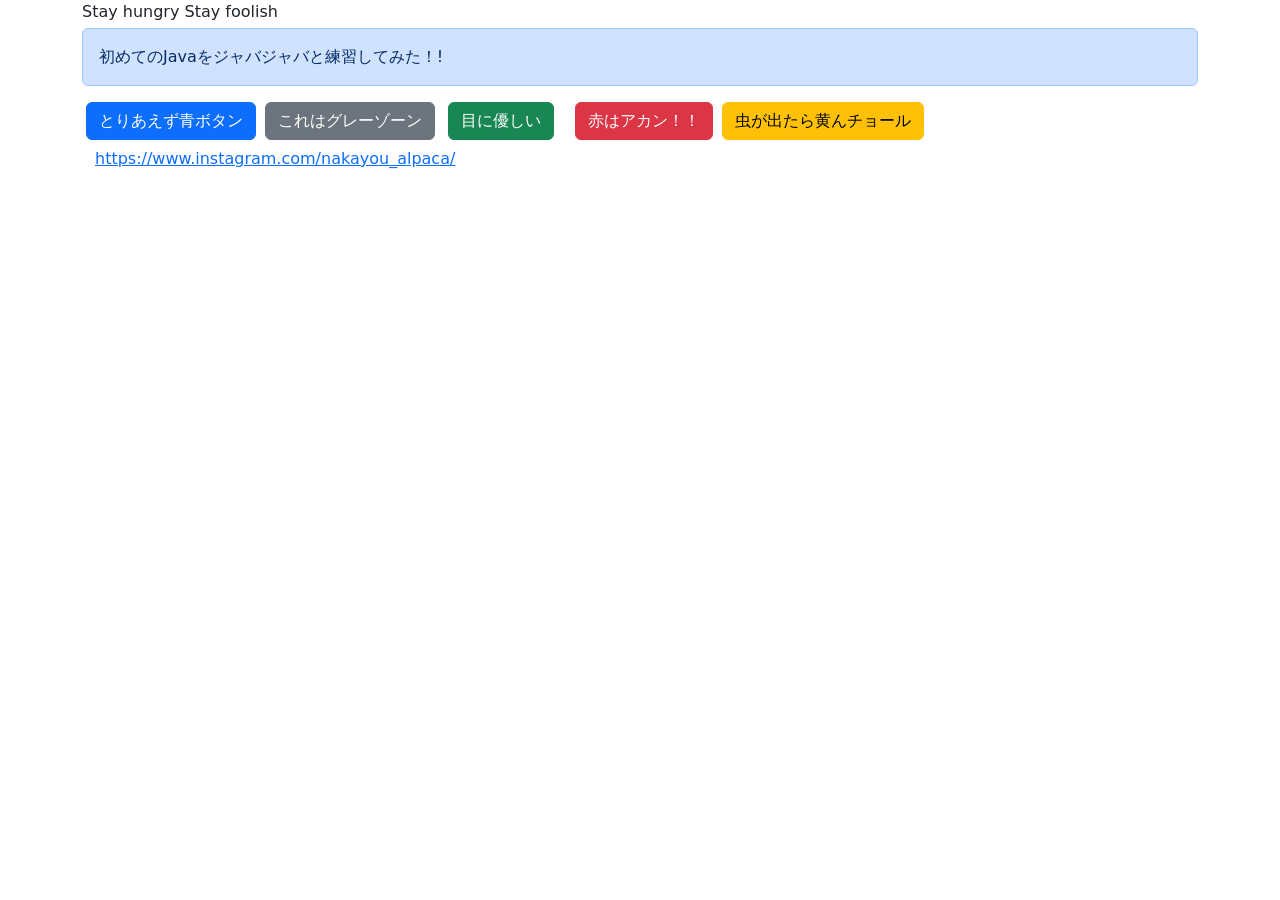
<file: index.html>
<!doctype html>
<html class="no-js" lang="">

<head>
  <meta charset="utf-8">
  <title></title>
  <meta name="description" content="">
  <meta name="viewport" content="width=device-width, initial-scale=1">

  <meta property="og:title" content="">
  <meta property="og:type" content="">
  <meta property="og:url" content="">
  <meta property="og:image" content="">

  <link rel="manifest" href="site.webmanifest">
  <link rel="apple-touch-icon" href="icon.png">
  <!-- Place favicon.ico in the root directory -->
<!-- CSS only -->
<link href="https://cdn.jsdelivr.net/npm/bootstrap@5.2.2/dist/css/bootstrap.min.css" rel="stylesheet" integrity="sha384-Zenh87qX5JnK2Jl0vWa8Ck2rdkQ2Bzep5IDxbcnCeuOxjzrPF/et3URy9Bv1WTRi" crossorigin="anonymous">

  <meta name="theme-color" content="#fafafa">
</head>

<body>

<div class="container">
Stay hungry Stay foolish

<div class="mt-1 alert alert-primary" role="alert">
 初めてのJavaをジャバジャバと練習してみた！!
</div>

<button type="button" class="ms-1 btn btn-primary">とりあえず青ボタン</button>
<button type="button" class="ms-1 btn btn-secondary">これはグレーゾーン</button>
<button type="button" class="ms-2 btn btn-success">目に優しい</button>
<button type="button" class="ms-3 btn btn-danger">赤はアカン！！</button>
<button type="button" class="ms-1 btn btn-warning">虫が出たら黄んチョール</button>

<button type="button" class="btn btn-link">https://www.instagram.com/nakayou_alpaca/</button>



</div>

<script src="index.js"></script>

</body>

</html>
</file>
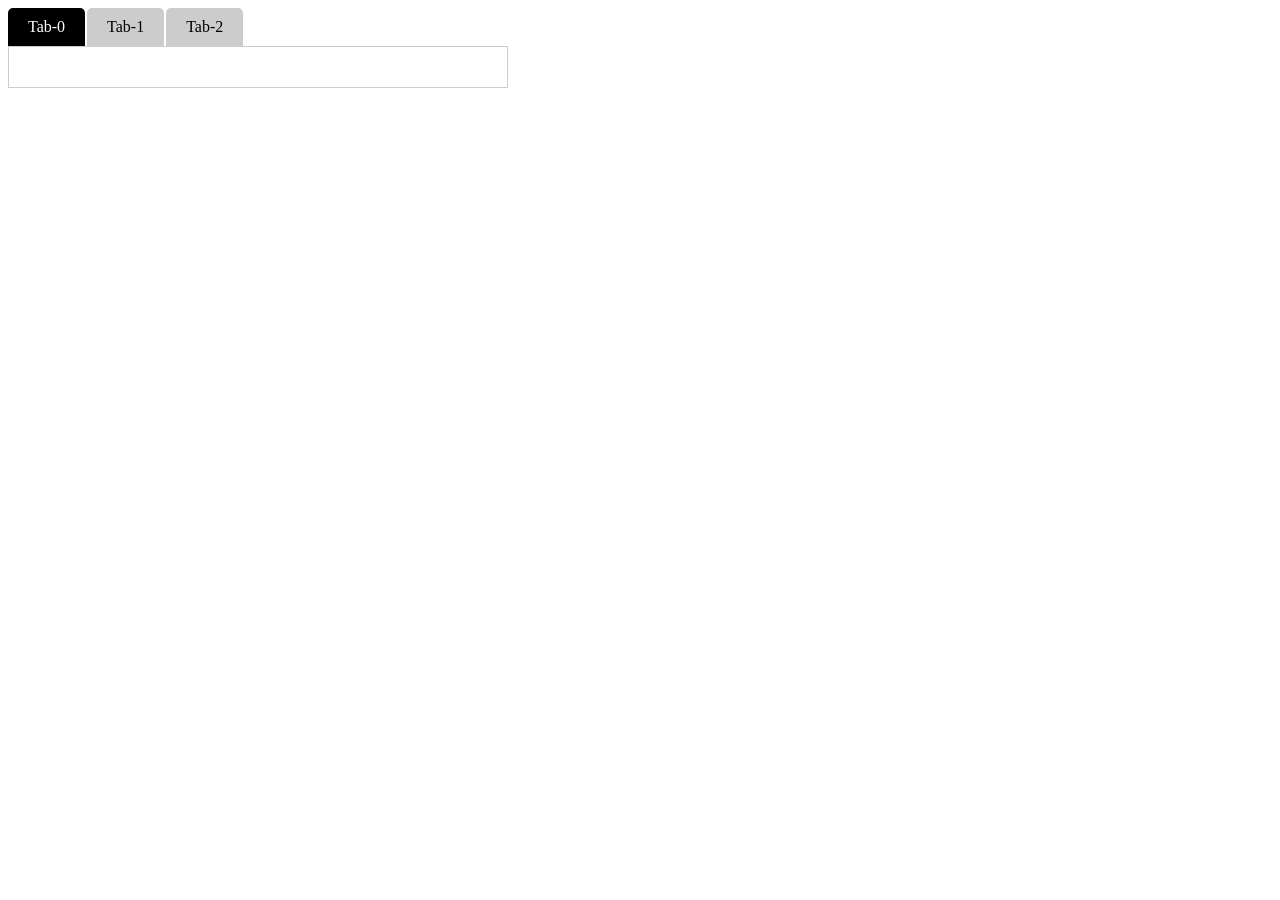
<file: indextab.html>
<!doctype html>
<html>
 <head>
  <meta charset="utf-8">
  <link rel="stylesheet" href="tab.css">

</head>

  <body>
  
      <div class="tab" id="js-tab">
        <div class="tab-nav">
          <a href="" class="tab-nav-item is-active" data-nav="0">Tab-0</a>
          <a href="" class="tab-nav-item" data-nav="1">Tab-1</a>
          <a href="" class="tab-nav-item" data-nav="2">Tab-2</a>
        </div>
        <div class="tab-contents">
        <div class="tab-contents-item" data-content="0">
          タブその0
        </div>
        <div class="tab-contents-item" data-content="1">
          タブその1
        </div>
         <div class="tab-contents-item" data-content="2">
          タブその2
        </div>
    </div>

<script type="text/javascript" src="tab .js"></script>

  </body>

</html>
</file>
<file: tab.css>
.tab {
width: 500px;

}
.tab-nav {
  display: flex;
}
.tab-nav-item {
  margin-right: 2px;
 background: #ccc;
 color: #000;
 padding: 10px 20px;
 text-decoration: none;
 border-radius: 5px 5px 0 0;
}
.tab-nav-item.is-active {
background: #000;
color: #fff;

}
.tab-contents {
 border: 1px solid #ccc;
 padding: 20px;
}
.tab-contents-item {
  display: none;
}
</file>
